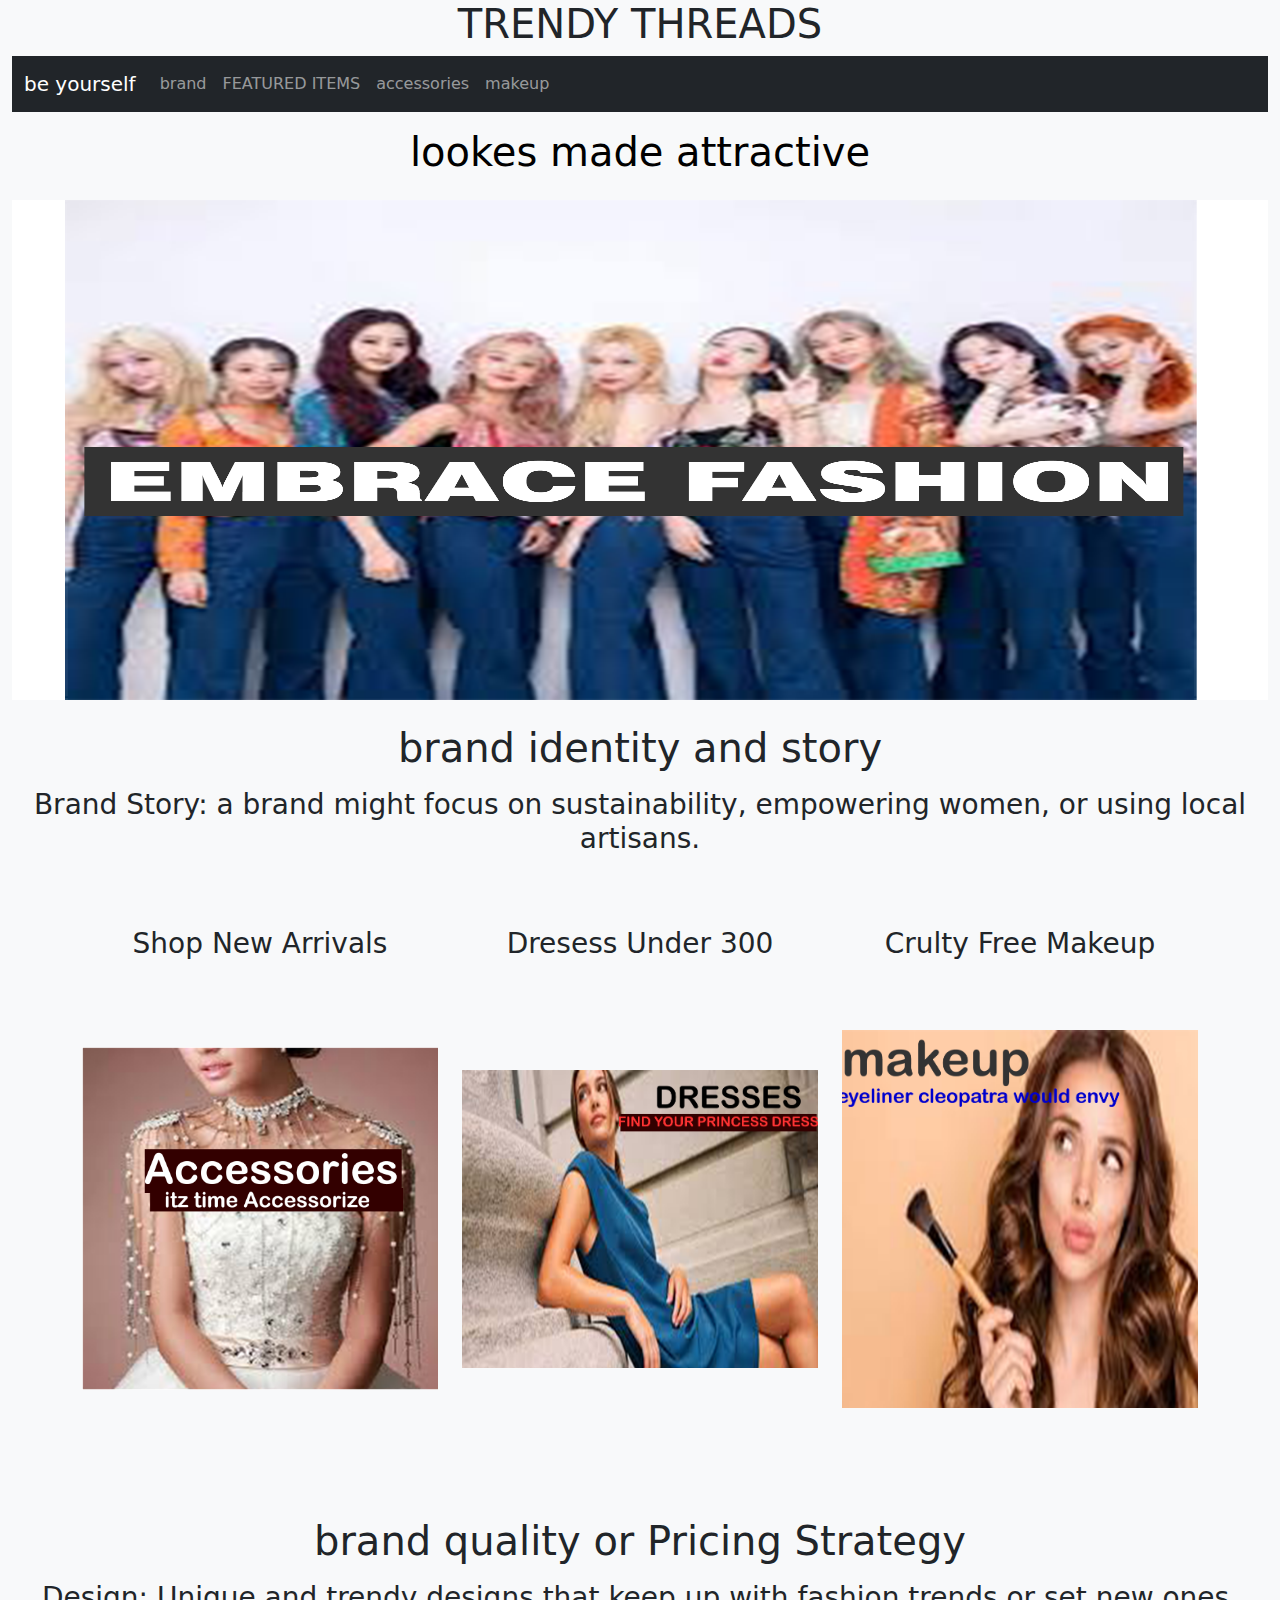
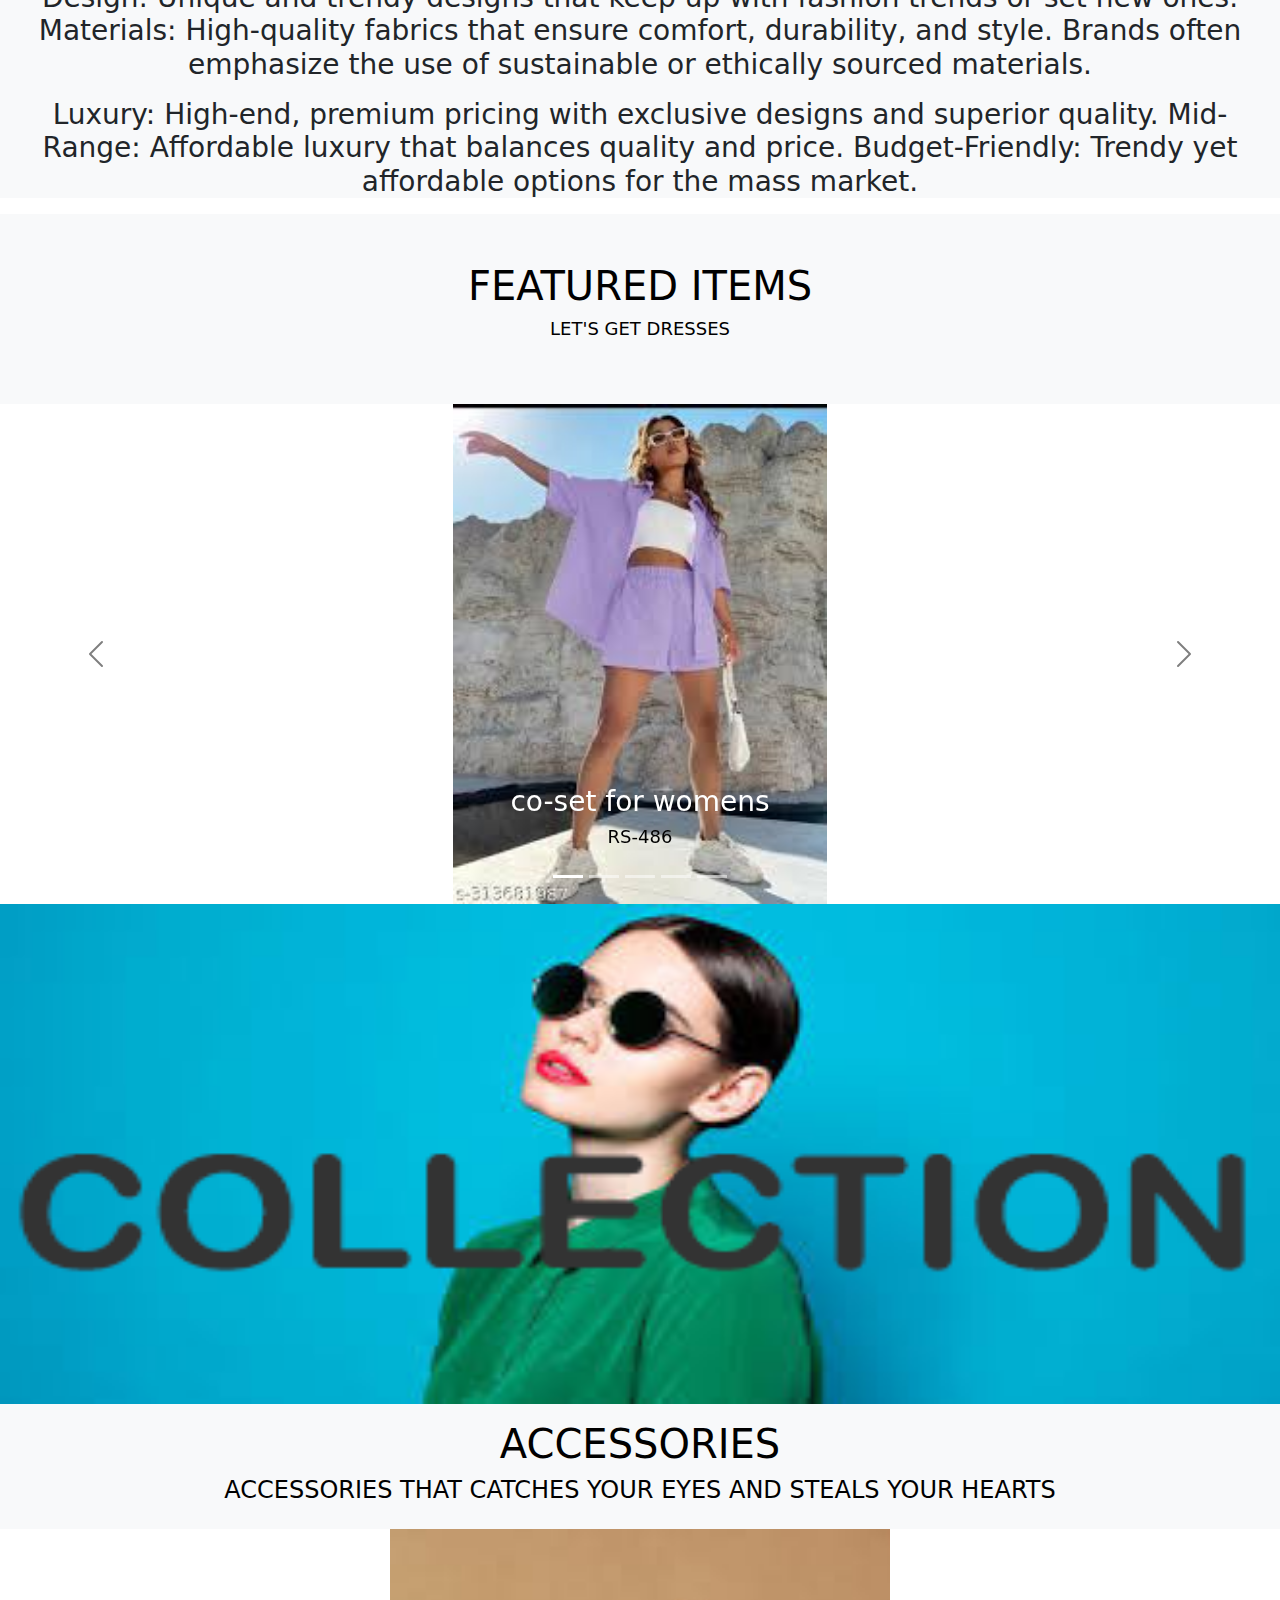
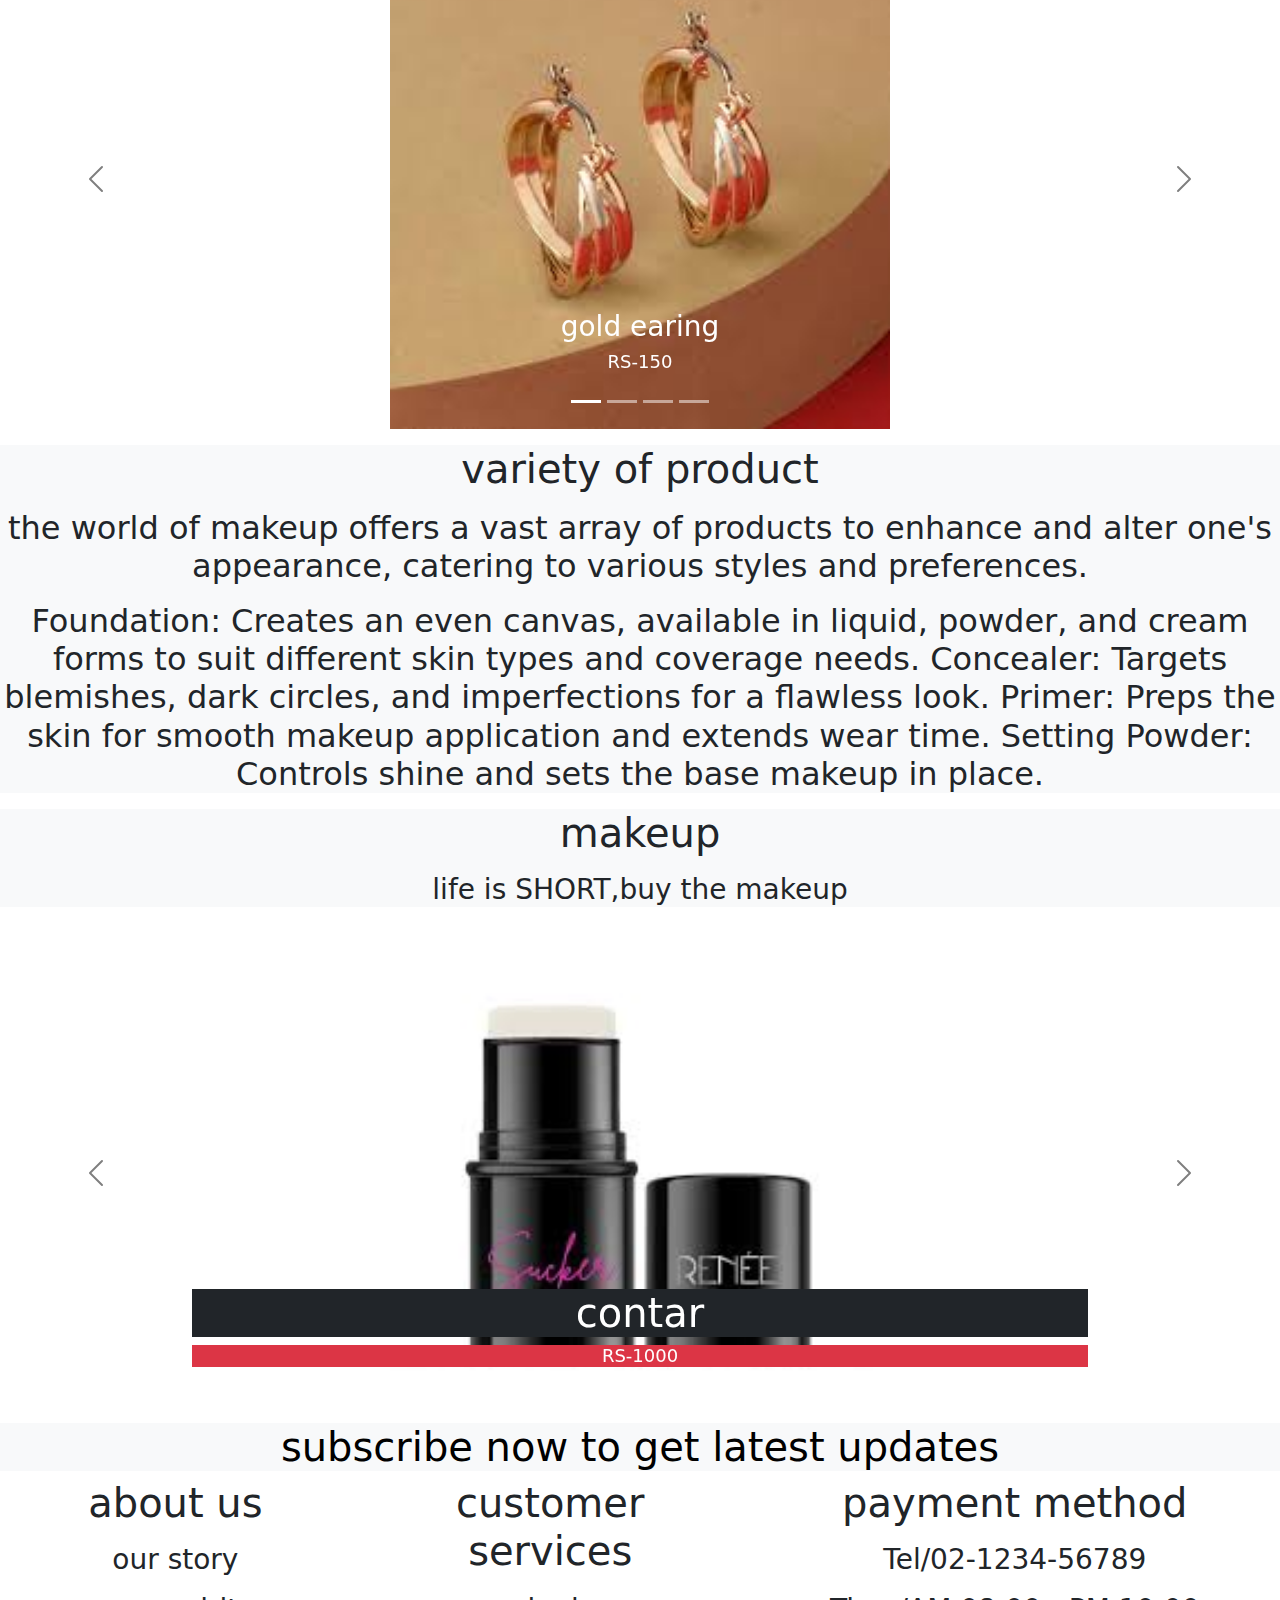
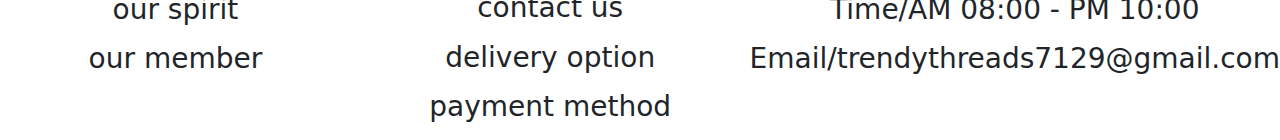
<file: index.html>
<!DOCTYPE html>
<html lang="en">

<head>
    <meta charset="UTF-8">
    <meta name="viewport" content="width=device-width, initial-scale=1.0">
    <title>Document</title>
    <link rel="stylesheet" href="style.css">
    <link href="https://cdn.jsdelivr.net/npm/bootstrap@5.3.3/dist/css/bootstrap.min.css" rel="stylesheet">
    <script src="https://cdn.jsdelivr.net/npm/bootstrap@5.3.3/dist/js/bootstrap.bundle.min.js"></script>
</head>

<body>
    <div class="container-fluid text-center bg-light text-dark">
        <h1>TRENDY THREADS</h1>

        <nav class="navbar navbar-expand-sm bg-dark navbar-dark">
            <div class="container-fluid">
                <a class="navbar-brand" href="#">be yourself</a>
                <button class="navbar-toggler" type="button" data-bs-toggle="collapse"
                    data-bs-target="#collapsibleNavbar">
                    <span class="navbar-toggler-icon"></span>
                </button>
                <div class="collapse navbar-collapse" id="collapsibleNavbar">
                    <ul class="navbar-nav">
                        <li class="nav-item">
                            <a class="nav-link" href="#brands">brand</a>
                        </li>
                        <li class="nav-item">
                            <a class="nav-link" href="#FEATUREDITEMS">FEATURED ITEMS</a>
                        </li>
                        <li class="nav-item">
                            <a class="nav-link" href="#accessories">accessories</a>
                        </li>
                        <li class="nav-item">
                            <a class="nav-link" href="#makeup">makeup</a>
                        </li>
                    </ul>
                </div>
            </div>
        </nav>

        <div class="container-fluid text-center bg-light text-black p-3">
            <h1><span>lookes made attractive</span></h1>

        </div>
        <img src="EMBRICE FASHION-1.png" alt="">

        <div class="container-fluid p-2 bg-light text-dark text-center" id="brands">
            <p>
            <h1>brand identity and story</h1>
            </p>
            <p>
            <h3>Brand Story: a brand might focus on sustainability,
                empowering women, or using local artisans.</h3>
            </p>
        </div>
        <div class="container mt-5">
            <div class="row">
                <div class="col-sm-4 d-flex flex-column justify-content-center align-items-center">
                    <h3>Shop New Arrivals</h3>
                    <img src="accessories-1..png" alt="" class="object-fit-contain">
                </div>
                <div class="col-sm-4 d-flex flex-column justify-content-center align-items-center">
                    <h3>Dresess Under 300</h3>
                    <img src="DRESS-1.png" alt="" class="object-fit-contain">
                </div>
                <div class="col-sm-4 d-flex flex-column justify-content-center align-items-center">
                    <h3>Crulty Free Makeup</h3>
                    <img src="make up girl.png" alt="" class="object-fit-contain">
                </div>
            </div>
        </div>



        <div class="centecontainer-fluid p-3 bg-light text-dark text-center"></div>
        <p>
        <h1>brand quality or Pricing Strategy</h1>
        </p>
        <p>
        <h3>Design: Unique and trendy designs that keep up with fashion
            trends or set new ones.
            Materials: High-quality fabrics that ensure comfort,
            durability, and style. Brands often emphasize the use of
            sustainable or ethically sourced materials.</h3>
        </p>

        <p>
        <h3>Luxury: High-end, premium pricing with exclusive designs and superior quality.
            Mid-Range: Affordable luxury that balances quality and price.

            Budget-Friendly: Trendy yet affordable options for the mass market.</h3>
        </p>
    </div>



    <div class="container-fluid p-5 bg-light text-black text-center" id="FEATUREDITEMS">
        <h1>FEATURED ITEMS</h1>
        <h2>
            <P>LET'S GET DRESSES</P>
        </h2>
    </div>
    <!-- Carousel -->
    <div id="demo1" class="carousel slide" data-bs-ride="carousel">

        <div class="carousel-indicators">
            <button type="button" data-bs-target="#demo1" data-bs-slide-to="0" class="active"></button>
            <button type="button" data-bs-target="#demo1" data-bs-slide-to="1"></button>
            <button type="button" data-bs-target="#demo1" data-bs-slide-to="2"></button>
            <button type="button" data-bs-target="#demo1" data-bs-slide-to="3"></button>
            <button type="button" data-bs-target="#demo1" data-bs-slide-to="4"></button>
        </div>

        <!-- The slideshow/carousel -->
        <div class="carousel-inner">
            <div class="carousel-item active">
                <img src="CO-SET (6).jpg" alt="" class="d-block object-fit-contain">
                <div class="carousel-caption">
                    <h3>co-set for womens</h3>
                    <H2>
                        <p CLASS="text-black">RS-486</p>
                    </H2>
                </div>
            </div>
            <div class="carousel-item">
                <img src="GLOROMUS (7).jpg" alt="" class="d-block object-fit-contain">
                <div class="carousel-caption">
                    <h3>GLOROMUS STRIP LESS DRESS</h3>
                    <H2>
                        <p>RS-500</p>
                    </H2>
                </div>
            </div>
            <div class="carousel-item">
                <img src="RETRO(6).jpg" alt="" class="d-block object-fit-contain">
                <div class="carousel-caption">
                    <h3>COOL RETRO DRESS</h3>
                    <H2>
                        <p>RS-700</p>
                    </H2>
                </div>
            </div>
            <div class="carousel-item">
                <img src="V NECK.jpg" alt="" class="d-block object-fit-contain">
                <div class="carousel-caption">
                    <h3>V NECK SHORT DRESS</h3>
                    <H2>
                        <p>RS-600</p>
                    </H2>
                </div>
            </div>
            <div class="carousel-item">
                <img src="korean (6).jpg" alt="" class="d-block object-fit-contain">
                <div class="carousel-caption">
                    <h3>CUTE KOREAN DRESS</h3>
                    <H2>
                        <p>RS-900</p>
                    </H2>
                </div>
            </div>

            <!-- Left and right controls/icons -->
            <button class="carousel-control-prev" type="button" data-bs-target="#demo1" data-bs-slide="prev">
                <span class="carousel-control-prev-icon"></span>
            </button>
            <button class="carousel-control-next" type="button" data-bs-target="#demo1" data-bs-slide="next">
                <span class="carousel-control-next-icon"></span>
            </button>
        </div>
    </div>

    <DIV>
        <img src="brand (6)-1.png" alt="">
        <div class="carousel-caption">
        </DIV>

        <div class="container-fluid text-center bg-light text-black p-3" id="accessories">
            <h1>ACCESSORIES</h1>
            <h4><span>ACCESSORIES THAT CATCHES YOUR
                    EYES AND STEALS YOUR HEARTS
                </span></h4>
        </div>
        <!-- Carousel -->
        <div id="demo2" class="carousel slide" data-bs-ride="carousel">

            <!-- Indicators/dots -->
            <div class="carousel-indicators">
                <button type="button" data-bs-target="#demo" data-bs-slide-to="0" class="active"></button>
                <button type="button" data-bs-target="#demo" data-bs-slide-to="1"></button>
                <button type="button" data-bs-target="#demo" data-bs-slide-to="2"></button>
                <button type="button" data-bs-target="#demo" data-bs-slide-to="3"></button>
            </div>

            <!-- The slideshow/carousel -->
            <div class="carousel-inner">
                <div class="carousel-item active">
                    <img src="earing3 (6).jpg" alt="" class="d-block object-fit-contain">
                    <div class="carousel-caption">
                        <h3>gold earing</h3>
                        <H2>
                            <p>RS-150</p>
                        </H2>
                    </div>
                </div>
                <div class="carousel-item">
                    <img src="HAND2 (6).jpg" alt="" class="d-block object-fit-contain">
                    <div class="carousel-caption">
                        <h3>chain hand bracelate</h3>
                        <H2>
                            <p>RS-200</p>
                        </H2>
                    </div>
                </div>
                <div class="carousel-item">
                    <img src="nekles.jfif" alt="" class="d-block object-fit-contain">
                    <div class="carousel-caption">
                        <h3>dimand nekles</h3>
                        <H2>
                            <p>RS-400</p>
                        </H2>
                    </div>
                </div>
                <div class="carousel-item">
                    <img src="watch4 (7).jpg" alt="" class="d-block object-fit-contain">
                    <div class="carousel-caption ">
                        <h3>wrist watch</h3>
                        <H2>
                            <p>RS-1000</p>
                        </H2>
                    </div>
                </div>
            </div>

            <!-- Left and right controls/icons -->
            <button class="carousel-control-prev" type="button" data-bs-target="#demo" data-bs-slide="prev">
                <span class="carousel-control-prev-icon"></span>
            </button>
            <button class="carousel-control-next" type="button" data-bs-target="#demo" data-bs-slide="next">
                <span class="carousel-control-next-icon"></span>
            </button>
        </div>

        <div class="cantainer-fluid text-BLACK bg-light text-center">
            <p>
            <h1>variety of product</h1>
            </p>
            <p>
            <h2>the world of makeup offers a vast array of products to enhance and
                alter one's appearance, catering to various styles
                and preferences.</h2>
            </p>

            <p>
            <h2>Foundation: Creates an even canvas, available in liquid, powder, and cream forms to suit different skin
                types and
                coverage needs.
                Concealer: Targets blemishes, dark circles, and imperfections for a flawless look.
                Primer: Preps the skin for smooth makeup application and extends wear time.
                Setting Powder: Controls shine and sets the base makeup in place.</h2>
            </p>
        </div>


        <div class="cantainer-fluid text-center bg-light text-BLACK" id="makeup">
            <p>
            <h1>makeup</h1>
            </p>
            <p>
            <h3>life is SHORT,buy the makeup</h3>
            </p>
        </div>

        <!-- Carousel -->
        <div id="demo" class="carousel slide" data-bs-ride="carousel">

            <!-- Indicators/dots -->
            <div class="carousel-indicators">
                <button type="button" data-bs-target="#demo" data-bs-slide-to="0" class="active"></button>
                <button type="button" data-bs-target="#demo" data-bs-slide-to="1"></button>
                <button type="button" data-bs-target="#demo" data-bs-slide-to="2"></button>
                <button type="button" data-bs-target="#demo" data-bs-slide-to="3"></button>
                <button type="button" data-bs-target="#demo" data-bs-slide-to="4"></button>
            </div>

            <!-- The slideshow/carousel -->
            <div class="carousel-inner">
                <div class="carousel-item active">
                    <img src="contar.jfif" alt="" class="d-block object-fit-contain">
                    <div class="carousel-caption ">
                        <p>
                        <h1 class="text-bg-dark">contar</h1>
                        <H2>
                            <p class="text-bg-danger">RS-1000</p>
                        </H2>
                        </p>
                    </div>
                </div>
                <div class="carousel-item">
                    <img src="foundation.jfif" alt="" class="d-block object-fit-contain">
                    <div class="carousel-caption ">
                        <p>
                        <h1 class="text-bg-dark">foundation</h1>
                        <H2>
                            <p class="text-bg-danger">RS-500</p>
                        </H2>
                        </p>
                    </div>
                </div>
                <div class="carousel-item">
                    <img src="lipstic.jfif" alt="" class="d-block object-fit-contain">
                    <div class="carousel-caption ">
                        <p>
                        <h1 class="text-bg-dark">lipstic set</h1>
                        <H2>
                            <p class="text-bg-danger">RS-900</p>
                        </H2>
                        </p>
                    </div>
                   
                </div>
                <div class="carousel-item">
                    <img src="setting spray.jfif" alt="" class="d-block object-fit-contain">
                    <div class="carousel-caption ">
                        <p>
                        <h1 class="text-bg-dark">setting spray</h1>
                        <H2>
                            <p class="text-bg-danger">RS-900</p>
                        </H2>
                        </p>
                    </div>
                </div>
                <div class="carousel-item">
                    <img src="maskara.jfif" alt="" class="d-block object-fit-contain">
                    <div class="carousel-caption ">
                        <p>
                        <h1 class="text-bg-dark">maskara</h1>
                        <H2>
                            <p class="text-bg-danger">RS-600</p>
                        </H2>
                        </p>
                    </div>
                </div>
            </div>

            <!-- Left and right controls/icons -->
            <button class="carousel-control-prev" type="button" data-bs-target="#demo" data-bs-slide="prev">
                <span class="carousel-control-prev-icon"></span>
            </button>
            <button class="carousel-control-next" type="button" data-bs-target="#demo" data-bs-slide="next">
                <span class="carousel-control-next-icon"></span>
            </button>
        </div>



        <div class="container-fluid text-center bg-light text-black">
            <h1>subscribe now to get latest updates</h1>
        </div>

        <div class="row">
            <div class="col text-center">
                <h1>about us</h1>
                <p>
                <h3>our story</h3>
                </p>
                <p>
                <h3>our spirit</h3>
                </p>
                <p>
                <h3>our member</h3>
                </p>
            </div>
            <div class="col text-center">
                <h1>customer services</h1>
                <p>
                <h3>contact us</h3>
                </p>
                <p>
                <h3>delivery option</h3>
                </p>
                <p>
                <h3>payment method</h3>
                </p>
            </div>
            <div class="col text-center">
                <h1>payment method</h1>
                <p>
                <h3>Tel/02-1234-56789</h3>
                </p>
                <p>
                <h3>Time/AM 08:00 - PM 10:00</h3>
                </p>
                <P>
                <H3>Email/trendythreads7129@gmail.com </H3>
                </P>
            </div>
        </div>



    </div>


</body>

</html>
</file>
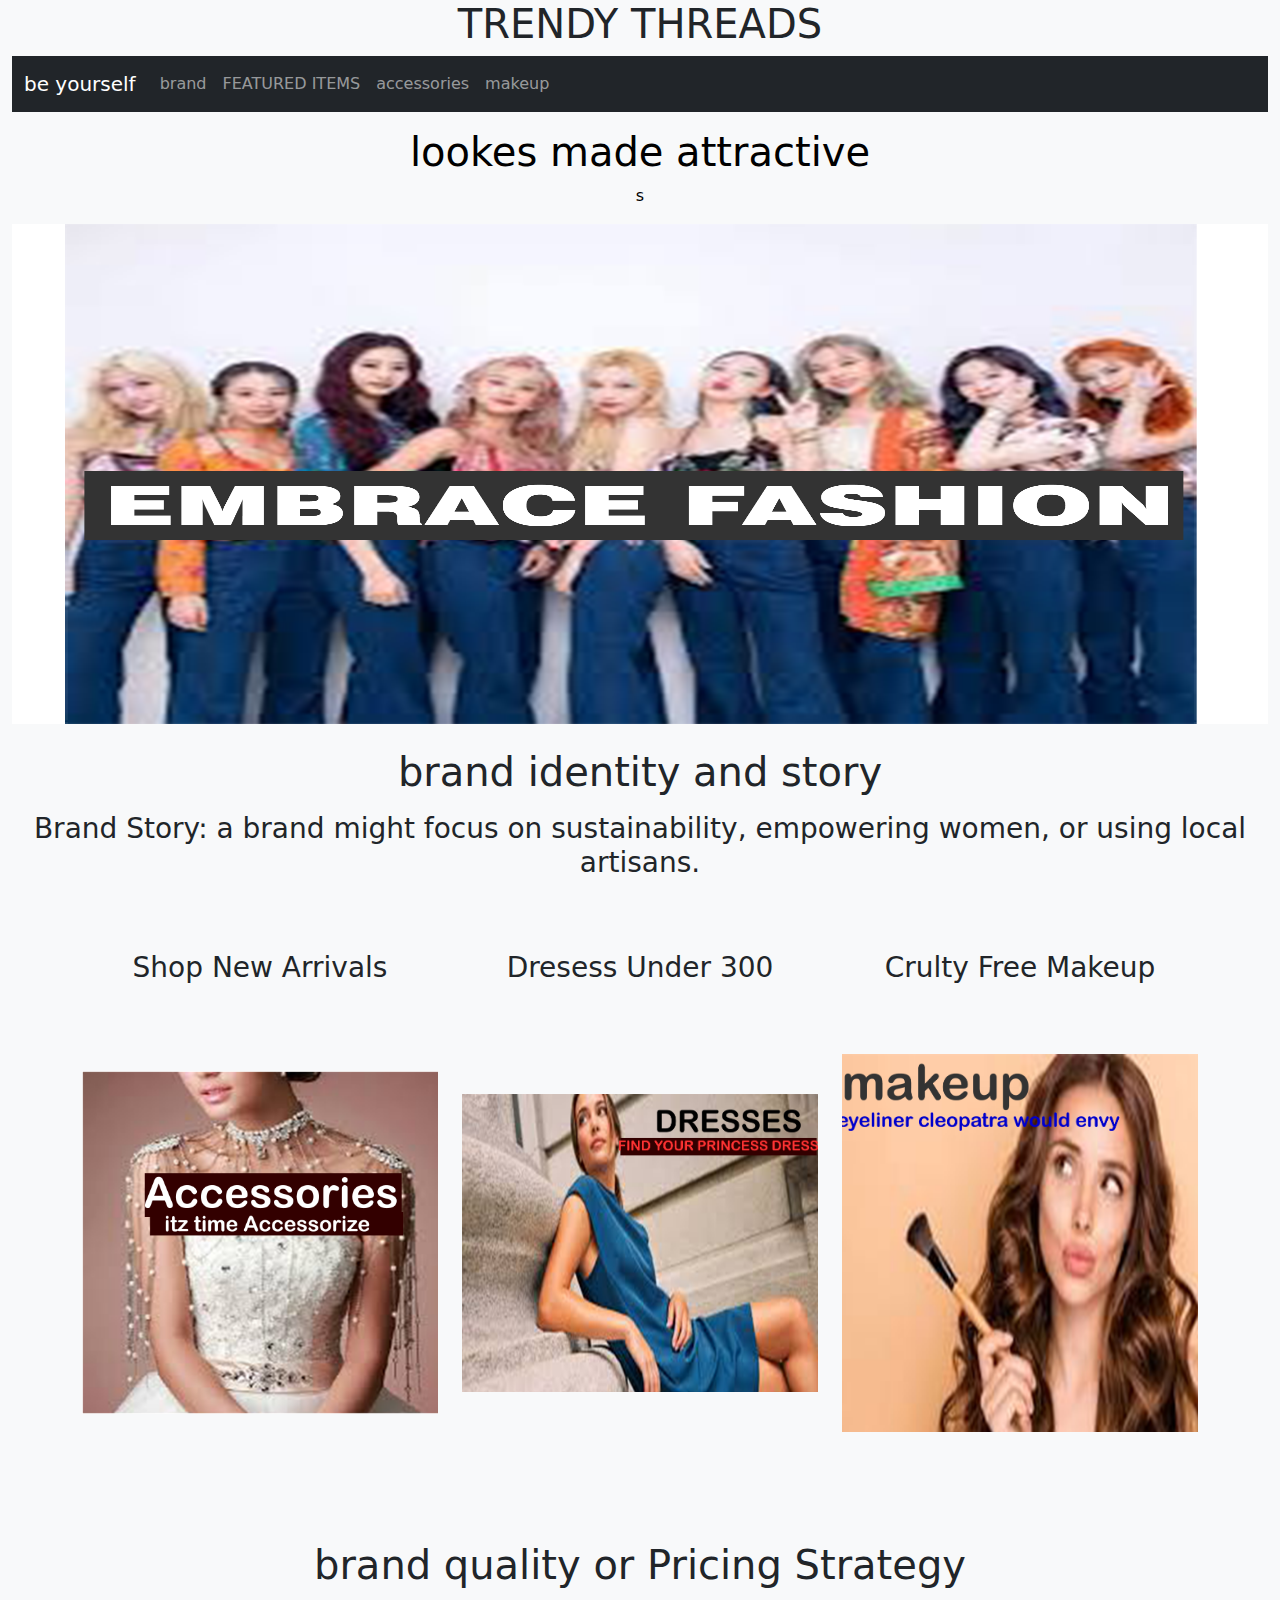
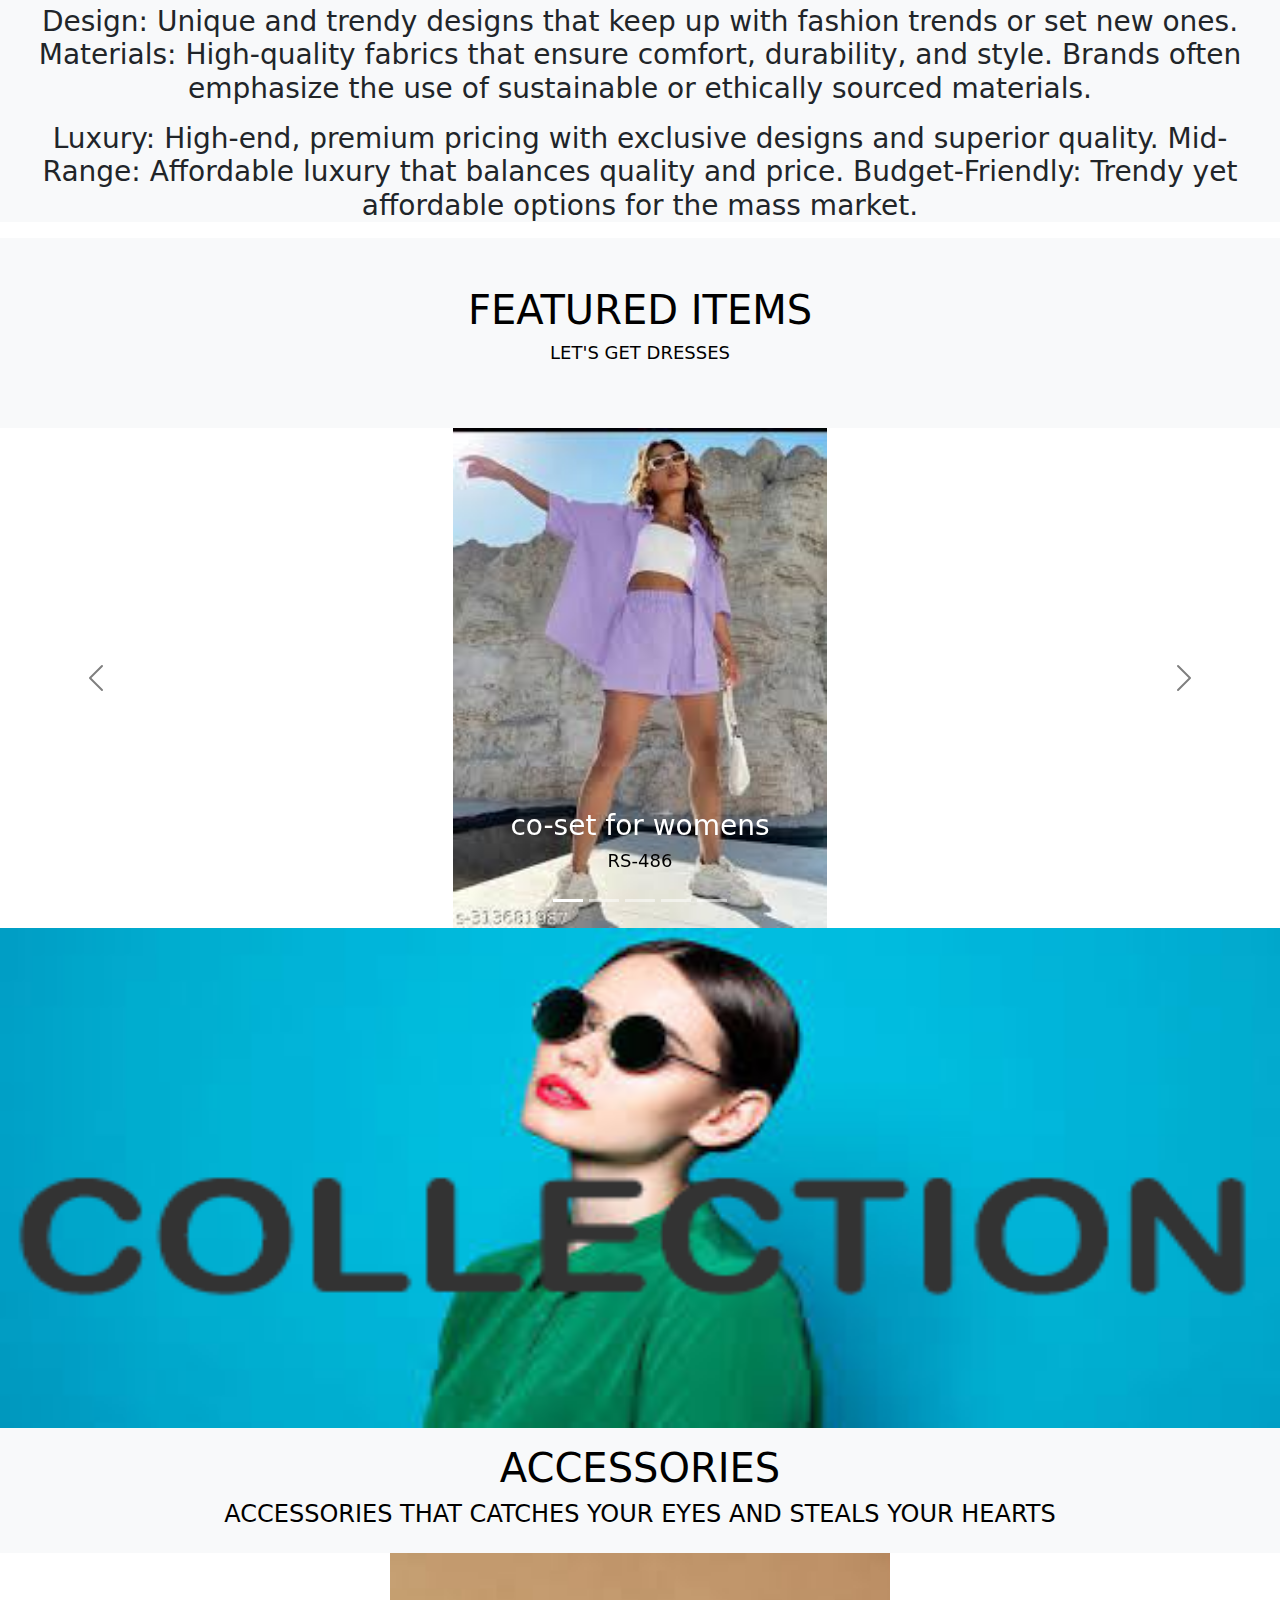
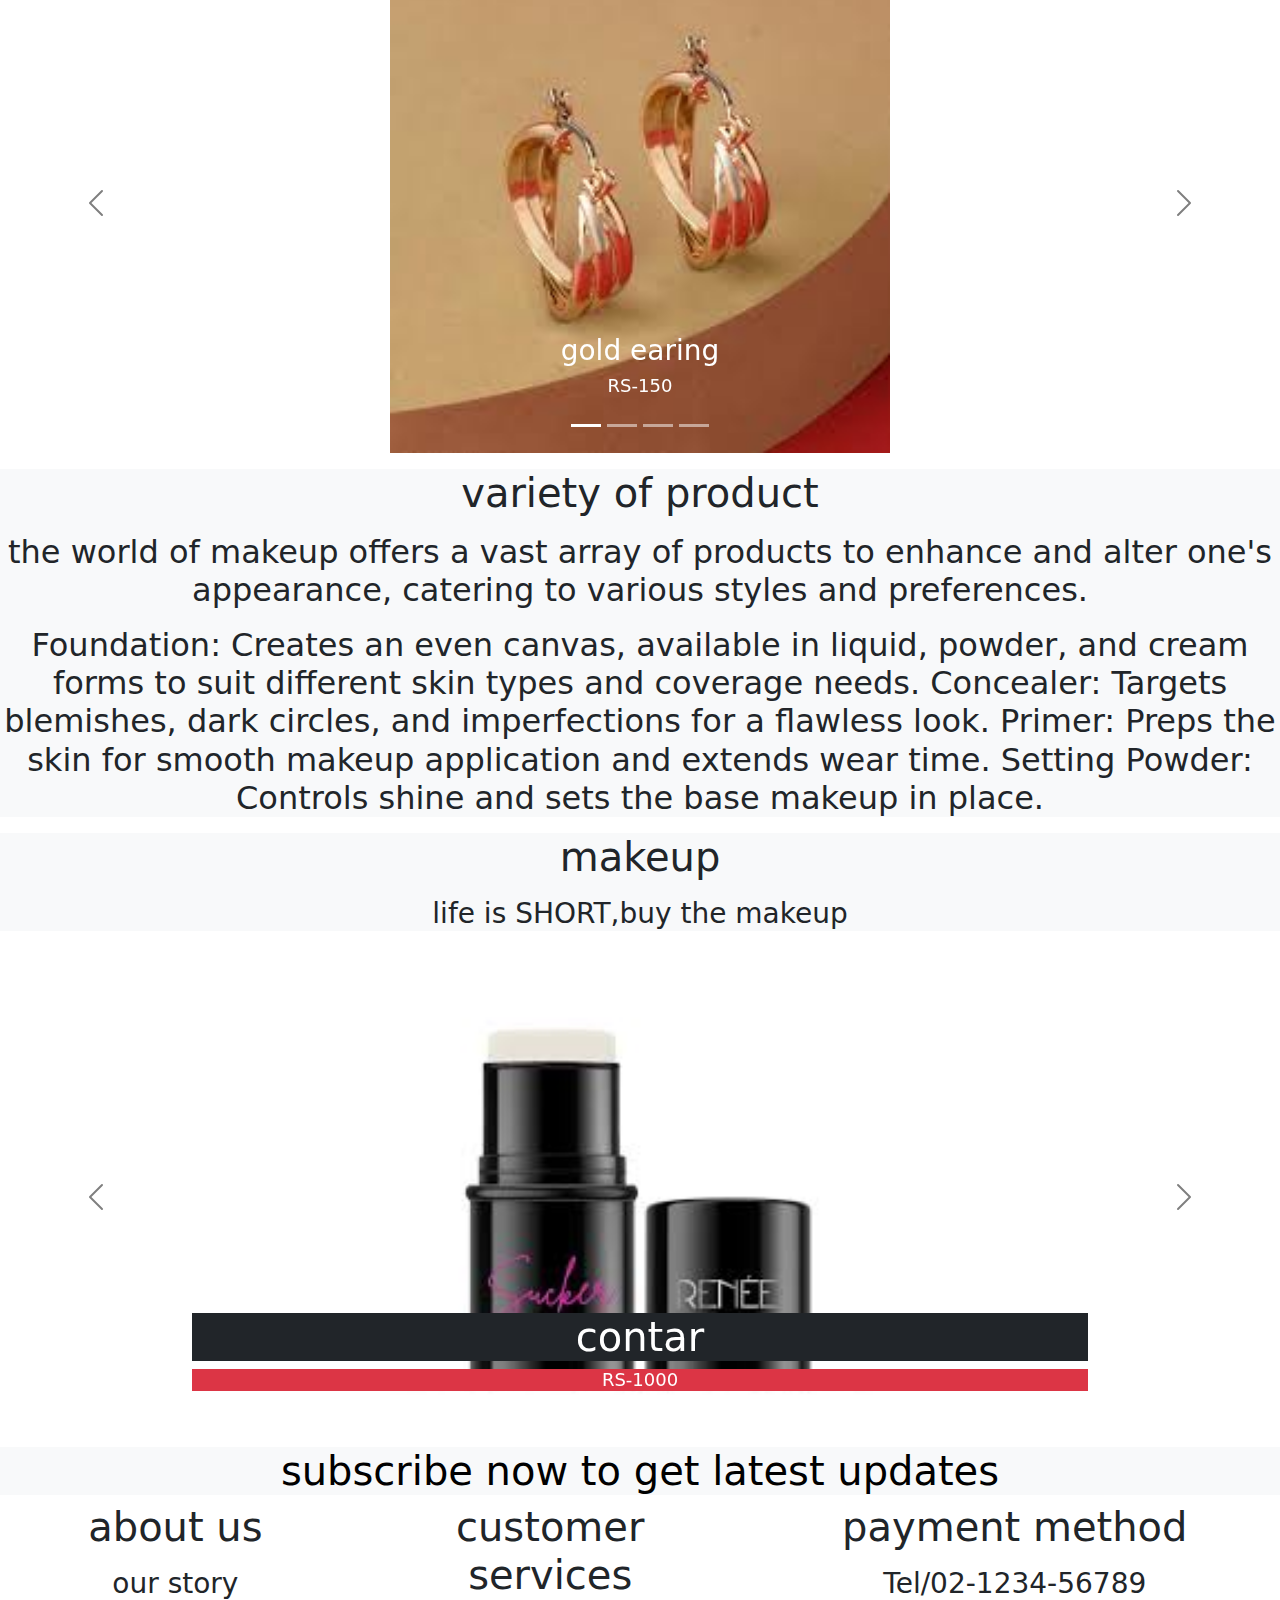
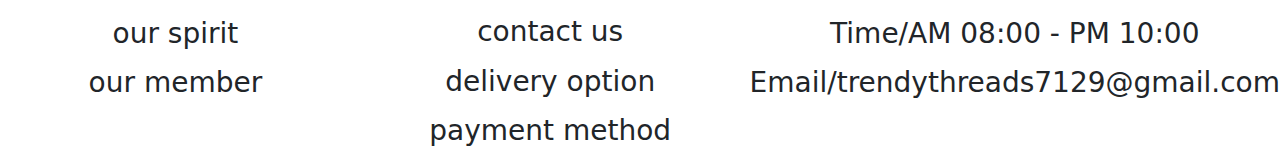
<file: index2.html>
<!DOCTYPE html>
<html lang="en">

<head>
    <meta charset="UTF-8">
    <meta name="viewport" content="width=device-width, initial-scale=1.0">
    <title>Document</title>
    <link rel="stylesheet" href="style.css">
    <link href="https://cdn.jsdelivr.net/npm/bootstrap@5.3.3/dist/css/bootstrap.min.css" rel="stylesheet">
    <script src="https://cdn.jsdelivr.net/npm/bootstrap@5.3.3/dist/js/bootstrap.bundle.min.js"></script>
</head>

<body>
    <div class="container-fluid text-center bg-light text-dark">
        <h1>TRENDY THREADS</h1>

        <nav class="navbar navbar-expand-sm bg-dark navbar-dark">
            <div class="container-fluid">
                <a class="navbar-brand" href="#">be yourself</a>
                <button class="navbar-toggler" type="button" data-bs-toggle="collapse"
                    data-bs-target="#collapsibleNavbar">
                    <span class="navbar-toggler-icon"></span>
                </button>
                <div class="collapse navbar-collapse" id="collapsibleNavbar">
                    <ul class="navbar-nav">
                        <li class="nav-item">
                            <a class="nav-link" href="#brands">brand</a>
                        </li>
                        <li class="nav-item">
                            <a class="nav-link" href="#FEATUREDITEMS">FEATURED ITEMS</a>
                        </li>
                        <li class="nav-item">
                            <a class="nav-link" href="#accessories">accessories</a>
                        </li>
                        <li class="nav-item">
                            <a class="nav-link" href="#makeup">makeup</a>
                        </li>
                    </ul>
                </div>
            </div>
        </nav>

        <div class="container-fluid text-center bg-light text-black p-3">
            <h1><span>lookes made attractive</span></h1>s

        </div>
        <img src="EMBRICE FASHION-1.png" alt="">

        <div class="container-fluid p-2 bg-light text-dark text-center" id="brands">
            <p>
            <h1>brand identity and story</h1>
            </p>
            <p>
            <h3>Brand Story: a brand might focus on sustainability,
                empowering women, or using local artisans.</h3>
            </p>
        </div>
        <div class="container mt-5">
            <div class="row">
                <div class="col-sm-4 d-flex flex-column justify-content-center align-items-center">
                    <h3>Shop New Arrivals</h3>
                    <img src="accessories-1..png" alt="" class="object-fit-contain">
                </div>
                <div class="col-sm-4 d-flex flex-column justify-content-center align-items-center">
                    <h3>Dresess Under 300</h3>
                    <img src="DRESS-1.png" alt="" class="object-fit-contain">
                </div>
                <div class="col-sm-4 d-flex flex-column justify-content-center align-items-center">
                    <h3>Crulty Free Makeup</h3>
                    <img src="make up girl.png" alt="" class="object-fit-contain">
                </div>
            </div>
        </div>



        <div class="centecontainer-fluid p-3 bg-light text-dark text-center"></div>
        <p>
        <h1>brand quality or Pricing Strategy</h1>
        </p>
        <p>
        <h3>Design: Unique and trendy designs that keep up with fashion
            trends or set new ones.
            Materials: High-quality fabrics that ensure comfort,
            durability, and style. Brands often emphasize the use of
            sustainable or ethically sourced materials.</h3>
        </p>

        <p>
        <h3>Luxury: High-end, premium pricing with exclusive designs and superior quality.
            Mid-Range: Affordable luxury that balances quality and price.

            Budget-Friendly: Trendy yet affordable options for the mass market.</h3>
        </p>
    </div>



    <div class="container-fluid p-5 bg-light text-black text-center" id="FEATUREDITEMS">
        <h1>FEATURED ITEMS</h1>
        <h2>
            <P>LET'S GET DRESSES</P>
        </h2>
    </div>
    <!-- Carousel -->
    <div id="demo1" class="carousel slide" data-bs-ride="carousel">

        <div class="carousel-indicators">
            <button type="button" data-bs-target="#demo1" data-bs-slide-to="0" class="active"></button>
            <button type="button" data-bs-target="#demo1" data-bs-slide-to="1"></button>
            <button type="button" data-bs-target="#demo1" data-bs-slide-to="2"></button>
            <button type="button" data-bs-target="#demo1" data-bs-slide-to="3"></button>
            <button type="button" data-bs-target="#demo1" data-bs-slide-to="4"></button>
        </div>

        <!-- The slideshow/carousel -->
        <div class="carousel-inner">
            <div class="carousel-item active">
                <img src="CO-SET (6).jpg" alt="" class="d-block object-fit-contain">
                <div class="carousel-caption">
                    <h3>co-set for womens</h3>
                    <H2>
                        <p CLASS="text-black">RS-486</p>
                    </H2>
                </div>
            </div>
            <div class="carousel-item">
                <img src="GLOROMUS (7).jpg" alt="" class="d-block object-fit-contain">
                <div class="carousel-caption">
                    <h3>GLOROMUS STRIP LESS DRESS</h3>
                    <H2>
                        <p>RS-500</p>
                    </H2>
                </div>
            </div>
            <div class="carousel-item">
                <img src="RETRO(6).jpg" alt="" class="d-block object-fit-contain">
                <div class="carousel-caption">
                    <h3>COOL RETRO DRESS</h3>
                    <H2>
                        <p>RS-700</p>
                    </H2>
                </div>
            </div>
            <div class="carousel-item">
                <img src="V NECK.jpg" alt="" class="d-block object-fit-contain">
                <div class="carousel-caption">
                    <h3>V NECK SHORT DRESS</h3>
                    <H2>
                        <p>RS-600</p>
                    </H2>
                </div>
            </div>
            <div class="carousel-item">
                <img src="korean (6).jpg" alt="" class="d-block object-fit-contain">
                <div class="carousel-caption">
                    <h3>CUTE KOREAN DRESS</h3>
                    <H2>
                        <p>RS-900</p>
                    </H2>
                </div>
            </div>

            <!-- Left and right controls/icons -->
            <button class="carousel-control-prev" type="button" data-bs-target="#demo1" data-bs-slide="prev">
                <span class="carousel-control-prev-icon"></span>
            </button>
            <button class="carousel-control-next" type="button" data-bs-target="#demo1" data-bs-slide="next">
                <span class="carousel-control-next-icon"></span>
            </button>
        </div>
    </div>

    <DIV>
        <img src="brand (6)-1.png" alt="">
        <div class="carousel-caption">
        </DIV>

        <div class="container-fluid text-center bg-light text-black p-3" id="accessories">
            <h1>ACCESSORIES</h1>
            <h4><span>ACCESSORIES THAT CATCHES YOUR
                    EYES AND STEALS YOUR HEARTS
                </span></h4>
        </div>
        <!-- Carousel -->
        <div id="demo2" class="carousel slide" data-bs-ride="carousel">

            <!-- Indicators/dots -->
            <div class="carousel-indicators">
                <button type="button" data-bs-target="#demo" data-bs-slide-to="0" class="active"></button>
                <button type="button" data-bs-target="#demo" data-bs-slide-to="1"></button>
                <button type="button" data-bs-target="#demo" data-bs-slide-to="2"></button>
                <button type="button" data-bs-target="#demo" data-bs-slide-to="3"></button>
            </div>

            <!-- The slideshow/carousel -->
            <div class="carousel-inner">
                <div class="carousel-item active">
                    <img src="earing3 (6).jpg" alt="" class="d-block object-fit-contain">
                    <div class="carousel-caption">
                        <h3>gold earing</h3>
                        <H2>
                            <p>RS-150</p>
                        </H2>
                    </div>
                </div>
                <div class="carousel-item">
                    <img src="HAND2 (6).jpg" alt="" class="d-block object-fit-contain">
                    <div class="carousel-caption">
                        <h3>chain hand bracelate</h3>
                        <H2>
                            <p>RS-200</p>
                        </H2>
                    </div>
                </div>
                <div class="carousel-item">
                    <img src="nekles.jfif" alt="" class="d-block object-fit-contain">
                    <div class="carousel-caption">
                        <h3>dimand nekles</h3>
                        <H2>
                            <p>RS-400</p>
                        </H2>
                    </div>
                </div>
                <div class="carousel-item">
                    <img src="watch4 (7).jpg" alt="" class="d-block object-fit-contain">
                    <div class="carousel-caption ">
                        <h3>wrist watch</h3>
                        <H2>
                            <p>RS-1000</p>
                        </H2>
                    </div>
                </div>
            </div>

            <!-- Left and right controls/icons -->
            <button class="carousel-control-prev" type="button" data-bs-target="#demo" data-bs-slide="prev">
                <span class="carousel-control-prev-icon"></span>
            </button>
            <button class="carousel-control-next" type="button" data-bs-target="#demo" data-bs-slide="next">
                <span class="carousel-control-next-icon"></span>
            </button>
        </div>

        <div class="cantainer-fluid text-BLACK bg-light text-center">
            <p>
            <h1>variety of product</h1>
            </p>
            <p>
            <h2>the world of makeup offers a vast array of products to enhance and
                alter one's appearance, catering to various styles
                and preferences.</h2>
            </p>

            <p>
            <h2>Foundation: Creates an even canvas, available in liquid, powder, and cream forms to suit different skin
                types and
                coverage needs.
                Concealer: Targets blemishes, dark circles, and imperfections for a flawless look.
                Primer: Preps the skin for smooth makeup application and extends wear time.
                Setting Powder: Controls shine and sets the base makeup in place.</h2>
            </p>
        </div>


        <div class="cantainer-fluid text-center bg-light text-BLACK" id="makeup">
            <p>
            <h1>makeup</h1>
            </p>
            <p>
            <h3>life is SHORT,buy the makeup</h3>
            </p>
        </div>

        <!-- Carousel -->
        <div id="demo" class="carousel slide" data-bs-ride="carousel">

            <!-- Indicators/dots -->
            <div class="carousel-indicators">
                <button type="button" data-bs-target="#demo" data-bs-slide-to="0" class="active"></button>
                <button type="button" data-bs-target="#demo" data-bs-slide-to="1"></button>
                <button type="button" data-bs-target="#demo" data-bs-slide-to="2"></button>
                <button type="button" data-bs-target="#demo" data-bs-slide-to="3"></button>
                <button type="button" data-bs-target="#demo" data-bs-slide-to="4"></button>
            </div>

            <!-- The slideshow/carousel -->
            <div class="carousel-inner">
                <div class="carousel-item active">
                    <img src="contar.jfif" alt="" class="d-block object-fit-contain">
                    <div class="carousel-caption ">
                        <p>
                        <h1 class="text-bg-dark">contar</h1>
                        <H2>
                            <p class="text-bg-danger">RS-1000</p>
                        </H2>
                        </p>
                    </div>
                </div>
                <div class="carousel-item">
                    <img src="foundation.jfif" alt="" class="d-block object-fit-contain">
                    <div class="carousel-caption ">
                        <p>
                        <h1 class="text-bg-dark">foundation</h1>
                        <H2>
                            <p class="text-bg-danger">RS-500</p>
                        </H2>
                        </p>
                    </div>
                </div>
                <div class="carousel-item">
                    <img src="lipstic.jfif" alt="" class="d-block object-fit-contain">
                    <div class="carousel-caption ">
                        <p>
                        <h1 class="text-bg-dark">lipstic set</h1>
                        <H2>
                            <p class="text-bg-danger">RS-900</p>
                        </H2>
                        </p>
                    </div>
                   
                </div>
                <div class="carousel-item">
                    <img src="setting spray.jfif" alt="" class="d-block object-fit-contain">
                    <div class="carousel-caption ">
                        <p>
                        <h1 class="text-bg-dark">setting spray</h1>
                        <H2>
                            <p class="text-bg-danger">RS-900</p>
                        </H2>
                        </p>
                    </div>
                </div>
                <div class="carousel-item">
                    <img src="maskara.jfif" alt="" class="d-block object-fit-contain">
                    <div class="carousel-caption ">
                        <p>
                        <h1 class="text-bg-dark">maskara</h1>
                        <H2>
                            <p class="text-bg-danger">RS-600</p>
                        </H2>
                        </p>
                    </div>
                </div>
            </div>

            <!-- Left and right controls/icons -->
            <button class="carousel-control-prev" type="button" data-bs-target="#demo" data-bs-slide="prev">
                <span class="carousel-control-prev-icon"></span>
            </button>
            <button class="carousel-control-next" type="button" data-bs-target="#demo" data-bs-slide="next">
                <span class="carousel-control-next-icon"></span>
            </button>
        </div>



        <div class="container-fluid text-center bg-light text-black">
            <h1>subscribe now to get latest updates</h1>
        </div>

        <div class="row">
            <div class="col text-center">
                <h1>about us</h1>
                <p>
                <h3>our story</h3>
                </p>
                <p>
                <h3>our spirit</h3>
                </p>
                <p>
                <h3>our member</h3>
                </p>
            </div>
            <div class="col text-center">
                <h1>customer services</h1>
                <p>
                <h3>contact us</h3>
                </p>
                <p>
                <h3>delivery option</h3>
                </p>
                <p>
                <h3>payment method</h3>
                </p>
            </div>
            <div class="col text-center">
                <h1>payment method</h1>
                <p>
                <h3>Tel/02-1234-56789</h3>
                </p>
                <p>
                <h3>Time/AM 08:00 - PM 10:00</h3>
                </p>
                <P>
                <H3>Email/trendythreads7129@gmail.com </H3>
                </P>
            </div>
        </div>



    </div>


</body>

</html>
</file>
<file: style.css>
:root {
    --primary-color: #a73282;
    --secondary-color: #ea549f;
    --text-color: #245b45;
    --secondary-text-color: #3bd0ce;
    /* user-select: none; */
}

* {
    box-sizing: border-box;
    padding: 0%;
}

body {
    background: var(--primary-color);
}

section {
    min-height: 100vh;
    padding: 30px;
    display: flex;
    justify-content: center;
    align-items: center;
}

section:nth-child(odd) {
    background: var(--primary-color);
    color: var(--secondary-text-color);
}

section:nth-child(even) {
    color: var(--secondary-text-color);
    background: var(--text-color);
}

section .container {
    margin: 100px;
}

img {
    width: 150px;
    height: 250;
}



p {
    font-size: large;
    text-transform: capitalize;
}

h1 {
    display: block;
    font-size: 10px;
}

body {
    background-color: #cccccc;
}

.PAVI {
    width: 550px;
}

.kia {
    background-color: #6213d7;
    border: none;
    color: white;
    padding: 15px 32px;
    text-align: center;
    text-decoration: none;
    display: inline-block;
    font-size: 500px;
}

img {
    width: 100%;
    height: 500px;
    /* object-fit: cover; */
}

.carousel-control-prev-icon,
.carousel-control-next-icon {
    filter: invert();
}
</file>
